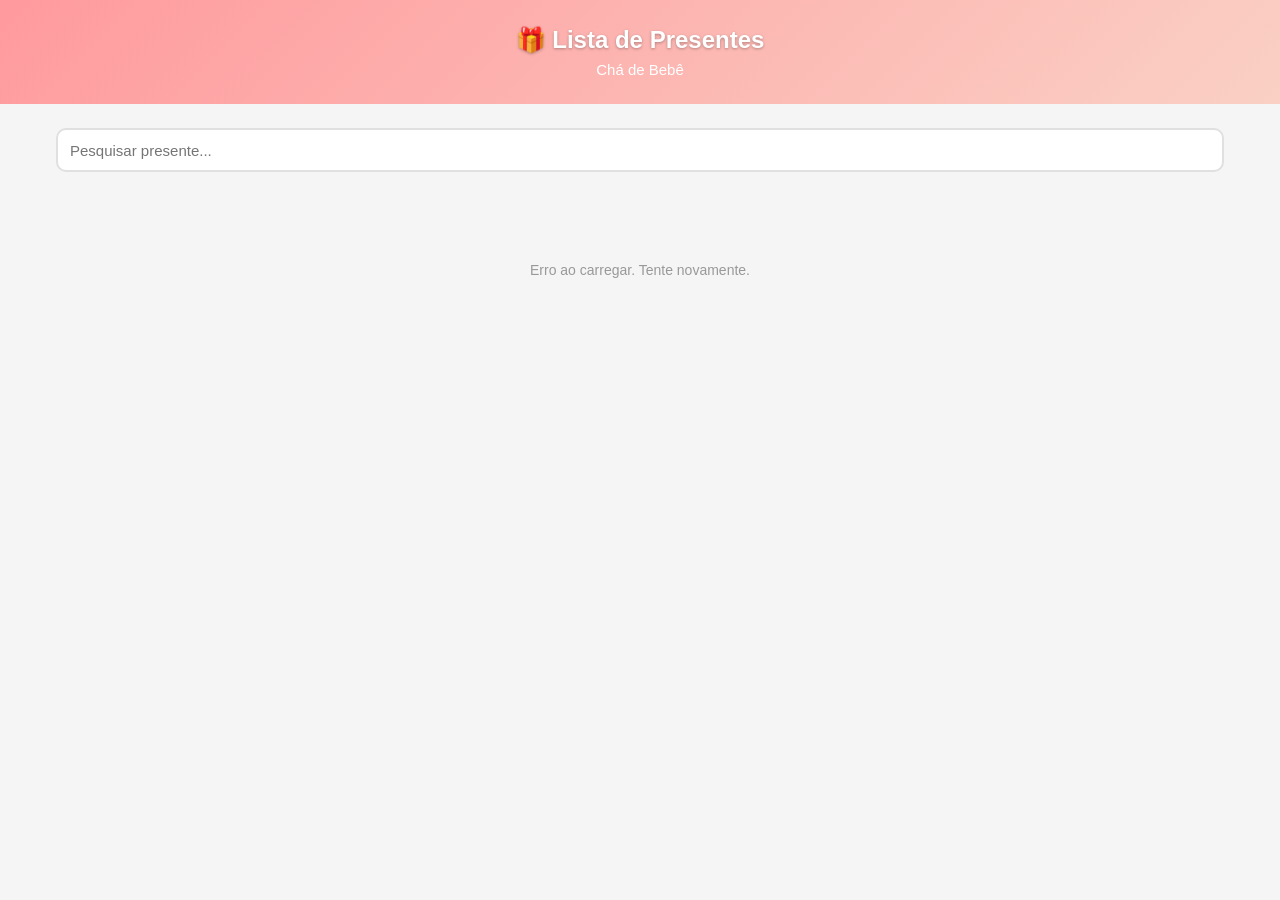
<file: frontend/index.html>
<!DOCTYPE html>
<html lang="pt-BR">

<head>
  <meta charset="UTF-8">
  <meta name="viewport" content="width=device-width, initial-scale=1.0">
  <title>Lista de Presentes - Chá de Bebê</title>
  <link rel="stylesheet" href="css/style.css">
</head>

<body>
  <div class="header">
    <h1 id="headerTitle">🎁 Lista de Presentes</h1>
    <p id="headerSubtitle">Chá de Bebê</p>
    <p id="headerData" class="data-cha"></p>
  </div>

  <div class="container">
    <div id="infoText" class="info-text" style="display:none;"></div>

    <div class="search-bar">
      <input type="text" id="searchInput" placeholder="Pesquisar presente...">
    </div>

    <div id="giftList" class="loading">Carregando presentes...</div>
  </div>

  <div id="modalOverlay" class="modal-overlay" onclick="if(event.target===this)fecharModal()">
    <div class="modal">
      <h2>Selecionar presente: <span id="modalItemName"></span></h2>
      <div class="modal-body">
        <p style="font-size:0.85rem;color:#888;margin-bottom:1rem;">
          <span id="modalItemStock"></span>
        </p>

        <label for="inputNome">Seu nome *</label>
        <input type="text" id="inputNome" placeholder="Como gostaria de ser chamada?">

        <label for="inputEmail">E-mail (opcional)</label>
        <input type="email" id="inputEmail" placeholder="seu@email.com">

        <label>Como deseja presentear? *</label>
        <div class="tipo-group">
          <label class="tipo-option">
            <input type="radio" name="tipo" value="compra" checked>
            <span class="radio-custom"></span>
            <span>Comprar</span>
          </label>
          <label class="tipo-option">
            <input type="radio" name="tipo" value="pix">
            <span class="radio-custom"></span>
            <span>Enviar PIX</span>
          </label>
        </div>

        <label for="inputQuantidade">Quantidade</label>
        <input type="number" id="inputQuantidade" value="1" min="1">
      </div>

      <div class="modal-actions">
        <button class="btn-cancel" onclick="fecharModal()">Cancelar</button>
        <button class="btn-confirm" onclick="confirmarReserva()">Confirmar</button>
      </div>
    </div>
  </div>

  <div id="toast" class="toast"></div>

  <script src="js/api.js"></script>
  <script src="js/app.js"></script>
</body>

</html>
</file>
<file: frontend/css/style.css>
:root {
  --cor-tema: #ff9a9e;
  --cor-tema-claro: #fad0c4;
  --cor-texto: #ffffff;
}

* {
  margin: 0;
  padding: 0;
  box-sizing: border-box;
}

html,
body {
  width: 100%;
  max-width: 100%;
  overflow-x: hidden;
}

body {
  font-family: -apple-system, BlinkMacSystemFont, 'Segoe UI', Roboto, sans-serif;
  background: #f5f5f5;
  color: #333;
  line-height: 1.5;
  font-size: 14px;
}

/* HEADER */
.header {
  background: linear-gradient(135deg, var(--cor-tema) 0%, var(--cor-tema-claro) 100%);
  color: var(--cor-texto);
  text-align: center;
  padding: 16px 12px;
  text-shadow: 0 1px 3px rgba(0, 0, 0, 0.3);
}

.header h1 {
  font-size: 18px;
  margin-bottom: 4px;
  line-height: 1.3;
}

.header p {
  opacity: 1;
  font-size: 13px;
  text-shadow: none;
  line-height: 1.4;
}

.header .data-cha {
  display: none;
  margin-top: 6px;
  font-size: 12px;
  opacity: 0.9;
}

/* CONTAINER */
.container {
  width: 100%;
  max-width: 1200px;
  margin: 0 auto;
  padding: 8px;
}

/* SEARCH BAR */
.search-bar {
  position: sticky;
  top: 0;
  background: #f5f5f5;
  padding: 8px 0;
  z-index: 10;
}

.search-bar input {
  width: 100%;
  height: 44px;
  padding: 8px 12px;
  border: 2px solid #e0e0e0;
  border-radius: 10px;
  font-size: 15px;
  outline: none;
  transition: border-color 0.2s;
}

.search-bar input:focus {
  border-color: var(--cor-tema);
}

/* CATEGORY */
.category {
  margin-bottom: 16px;
  display: grid;
  grid-template-columns: 1fr;
  gap: 12px;
}

.category-title {
  grid-column: 1 / -1;
  font-size: 14px;
  font-weight: 600;
  color: #666;
  padding: 6px 0;
  border-bottom: 2px solid var(--cor-tema);
  margin-bottom: 4px;
}

/* GIFT CARD */
.gift-card {
  background: white;
  border-radius: 10px;
  padding: 12px;
  box-shadow: 0 2px 6px rgba(0, 0, 0, 0.08);
  display: flex;
  flex-direction: column;
  align-items: stretch;
  gap: 8px;
}

.gift-icon {
  font-size: 24px;
  text-align: center;
}

.gift-info {
  text-align: center;
}

.gift-name {
  font-weight: 600;
  font-size: 14px;
  color: #333;
}

.gift-value {
  color: #888;
  font-size: 13px;
  margin-top: 2px;
}

/* GIFT STOCK */
.gift-stock {
  display: flex;
  align-items: center;
  justify-content: space-between;
  margin-top: 4px;
}

.stock-badge {
  display: inline-block;
  padding: 4px 10px;
  border-radius: 16px;
  font-size: 12px;
  font-weight: 600;
}

.stock-ok {
  background: #e8f5e9;
  color: #2e7d32;
}

.stock-low {
  background: #fff3e0;
  color: #e65100;
}

.stock-empty {
  background: #fce4ec;
  color: #c62828;
}

/* BUTTON RESERVE */
.btn-reserve {
  background: linear-gradient(135deg, var(--cor-tema) 0%, var(--cor-tema-claro) 100%);
  color: var(--cor-texto);
  border: none;
  height: 44px;
  min-height: 44px;
  width: 100%;
  border-radius: 8px;
  font-size: 14px;
  font-weight: 600;
  cursor: pointer;
  transition: opacity 0.2s;
}

.btn-reserve:hover {
  opacity: 0.9;
}

.btn-reserve:disabled {
  background: #ccc;
  cursor: not-allowed;
}

/* MODAL OVERLAY */
.modal-overlay {
  display: none;
  position: fixed;
  top: 0;
  left: 0;
  right: 0;
  bottom: 0;
  background: rgba(0, 0, 0, 0.5);
  z-index: 100;
  justify-content: center;
  align-items: center;
}

.modal-overlay.active {
  display: flex;
}

/* MODAL - MOBILE FULLSCREEN */
.modal {
  background: white;
  width: 100%;
  height: 100%;
  max-width: 100%;
  border-radius: 0;
  display: flex;
  flex-direction: column;
  padding: 12px;
  padding-top: calc(12px + env(safe-area-inset-top, 0px));
}

.modal h2 {
  font-size: 16px;
  margin-bottom: 8px;
  padding-bottom: 8px;
  border-bottom: 1px solid #eee;
}

.modal label {
  display: block;
  font-size: 13px;
  font-weight: 600;
  color: #666;
  margin-bottom: 4px;
}

.modal input {
  width: 100%;
  height: 44px;
  padding: 8px 12px;
  border: 2px solid #e0e0e0;
  border-radius: 8px;
  font-size: 15px;
  margin-bottom: 12px;
  outline: none;
}

.modal input:focus {
  border-color: var(--cor-tema);
}

/* TIPO GROUP */
.tipo-group {
  display: flex;
  gap: 8px;
  margin-bottom: 12px;
}

.modal .tipo-option {
  flex: 1;
  display: flex;
  align-items: center;
  justify-content: center;
  gap: 8px;
  height: 48px;
  min-height: 48px;
  border: 2px solid #e0e0e0;
  border-radius: 8px;
  cursor: pointer;
  font-size: 14px;
  font-weight: 600;
  color: var(--cor-texto);
  margin-bottom: 0;
  transition: border-color 0.2s, background 0.2s;
}

.modal .tipo-option:has(input:checked) {
  border-color: var(--cor-tema);
  background: var(--cor-tema);
}

.tipo-option input {
  position: absolute;
  opacity: 0;
  width: 0;
  height: 0;
}

.tipo-option .radio-custom {
  width: 18px;
  height: 18px;
  border: 2px solid var(--cor-texto);
  border-radius: 50%;
  display: flex;
  align-items: center;
  justify-content: center;
  transition: border-color 0.2s, background 0.2s;
  flex-shrink: 0;
}

.tipo-option:has(input:checked) .radio-custom {
  background: white;
}

.tipo-option:has(input:checked) .radio-custom::after {
  content: '';
  width: 8px;
  height: 8px;
  background: var(--cor-tema);
  border-radius: 50%;
}

/* MODAL ACTIONS - STICKY BOTTOM */
.modal-body {
  flex: 1;
  overflow-y: auto;
  padding: 0 4px;
}

.modal-actions {
  display: flex;
  gap: 8px;
  padding: 12px 4px;
  padding-bottom: calc(12px + env(safe-area-inset-bottom, 0px));
  background: white;
  border-top: 1px solid #eee;
}

.btn-confirm {
  flex: 1;
  background: linear-gradient(135deg, var(--cor-tema) 0%, var(--cor-tema-claro) 100%);
  color: var(--cor-texto);
  border: none;
  height: 44px;
  min-height: 44px;
  border-radius: 8px;
  font-size: 15px;
  font-weight: 600;
  cursor: pointer;
}

.btn-confirm:disabled {
  background: #ccc;
  cursor: not-allowed;
  opacity: 0.7;
}

.btn-cancel {
  flex: 1;
  background: #f0f0f0;
  color: #666;
  border: none;
  height: 44px;
  min-height: 44px;
  border-radius: 8px;
  font-size: 15px;
  cursor: pointer;
}

/* TOAST */
.toast {
  position: fixed;
  bottom: 24px;
  left: 50%;
  transform: translateX(-50%);
  background: #333;
  color: white;
  padding: 10px 20px;
  border-radius: 8px;
  font-size: 13px;
  z-index: 200;
  opacity: 0;
  transition: opacity 0.3s;
  max-width: 90%;
  text-align: center;
}

.toast.show {
  opacity: 1;
}

.toast.success {
  background: #2e7d32;
}

.toast.error {
  background: #c62828;
}

/* LOADING & EMPTY */
.loading {
  text-align: center;
  padding: 40px 20px;
  color: #999;
  font-size: 14px;
}

.info-text {
  background: #fff3cd;
  border: 1px solid #ffc107;
  border-radius: 10px;
  padding: 12px;
  margin-bottom: 12px;
  font-size: 13px;
  line-height: 1.5;
  color: #664d03;
}

.empty-state {
  text-align: center;
  padding: 40px 20px;
  color: #999;
  font-size: 14px;
}

/* TABLET BREAKPOINT (577px - 768px) */
@media (min-width: 577px) {
  .container {
    padding: 16px;
  }

  .category {
    grid-template-columns: repeat(2, 1fr);
  }

  .modal {
    width: 480px;
    height: auto;
    max-height: 80vh;
    border-radius: 16px;
    padding: 20px;
  }

  .modal h2 {
    font-size: 18px;
  }
}

/* DESKTOP BREAKPOINT (>768px) */
@media (min-width: 769px) {
  .header {
    padding: 24px;
  }

  .header h1 {
    font-size: 24px;
  }

  .header p {
    font-size: 15px;
  }

  .category {
    grid-template-columns: repeat(3, 1fr);
  }

  .category-title {
    font-size: 16px;
  }

  .gift-name {
    font-size: 15px;
  }
}
</file>
